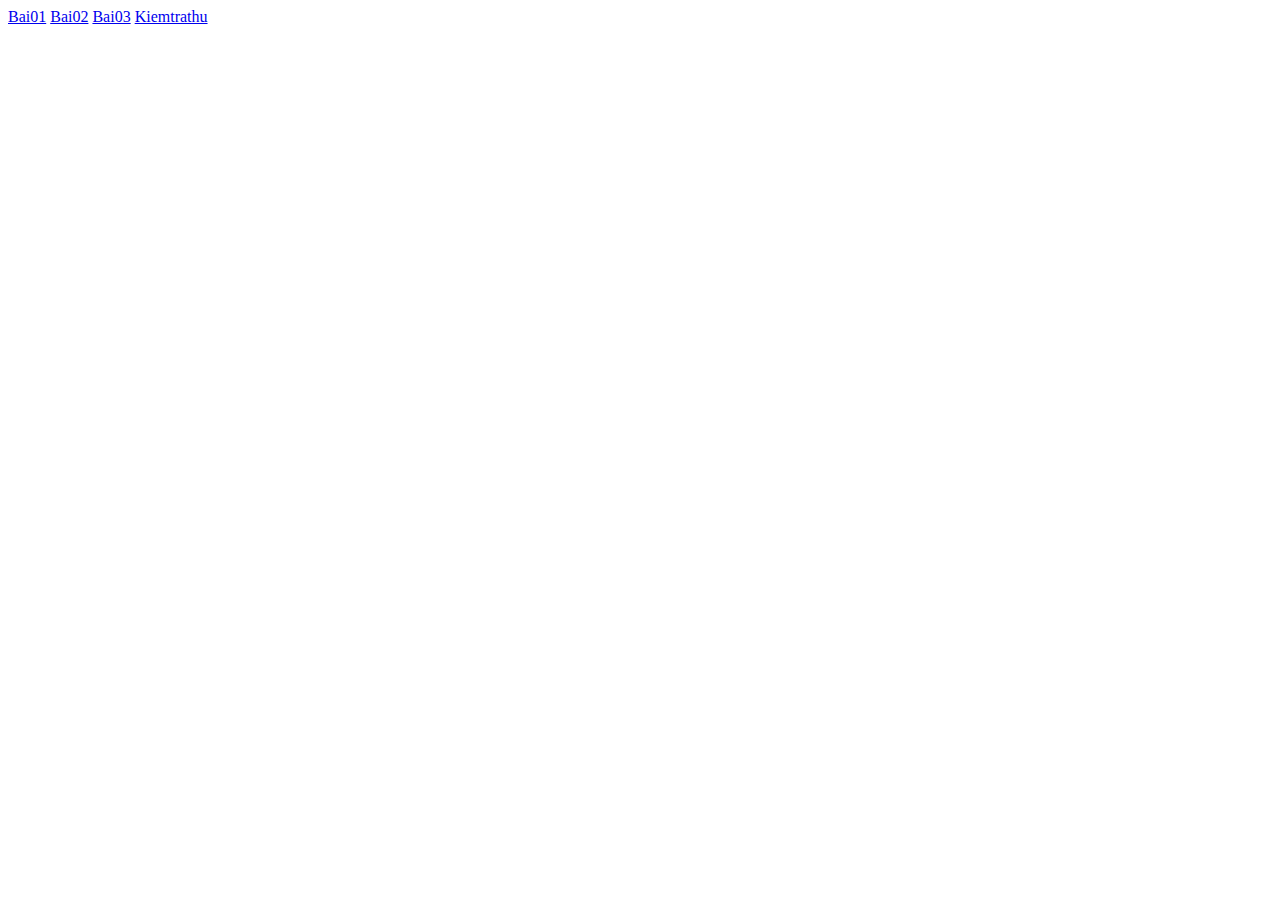
<file: 1.Internet và Công Nghệ Web/Buoi07/index.html>
<!DOCTYPE html>
<html lang="en">

<head>
  <meta charset="UTF-8">
  <meta name="viewport" content="width=device-width, initial-scale=1.0">
  <title>Document</title>
</head>

<body>
  <div>
    <a href="bai01.php">Bai01</a>
    <a href="bai02.php">Bai02</a>
    <a href="bai03.php">Bai03</a>
    <a href="kiemtrathu.php">Kiemtrathu</a>
  </div>
</body>

</html>
</file>
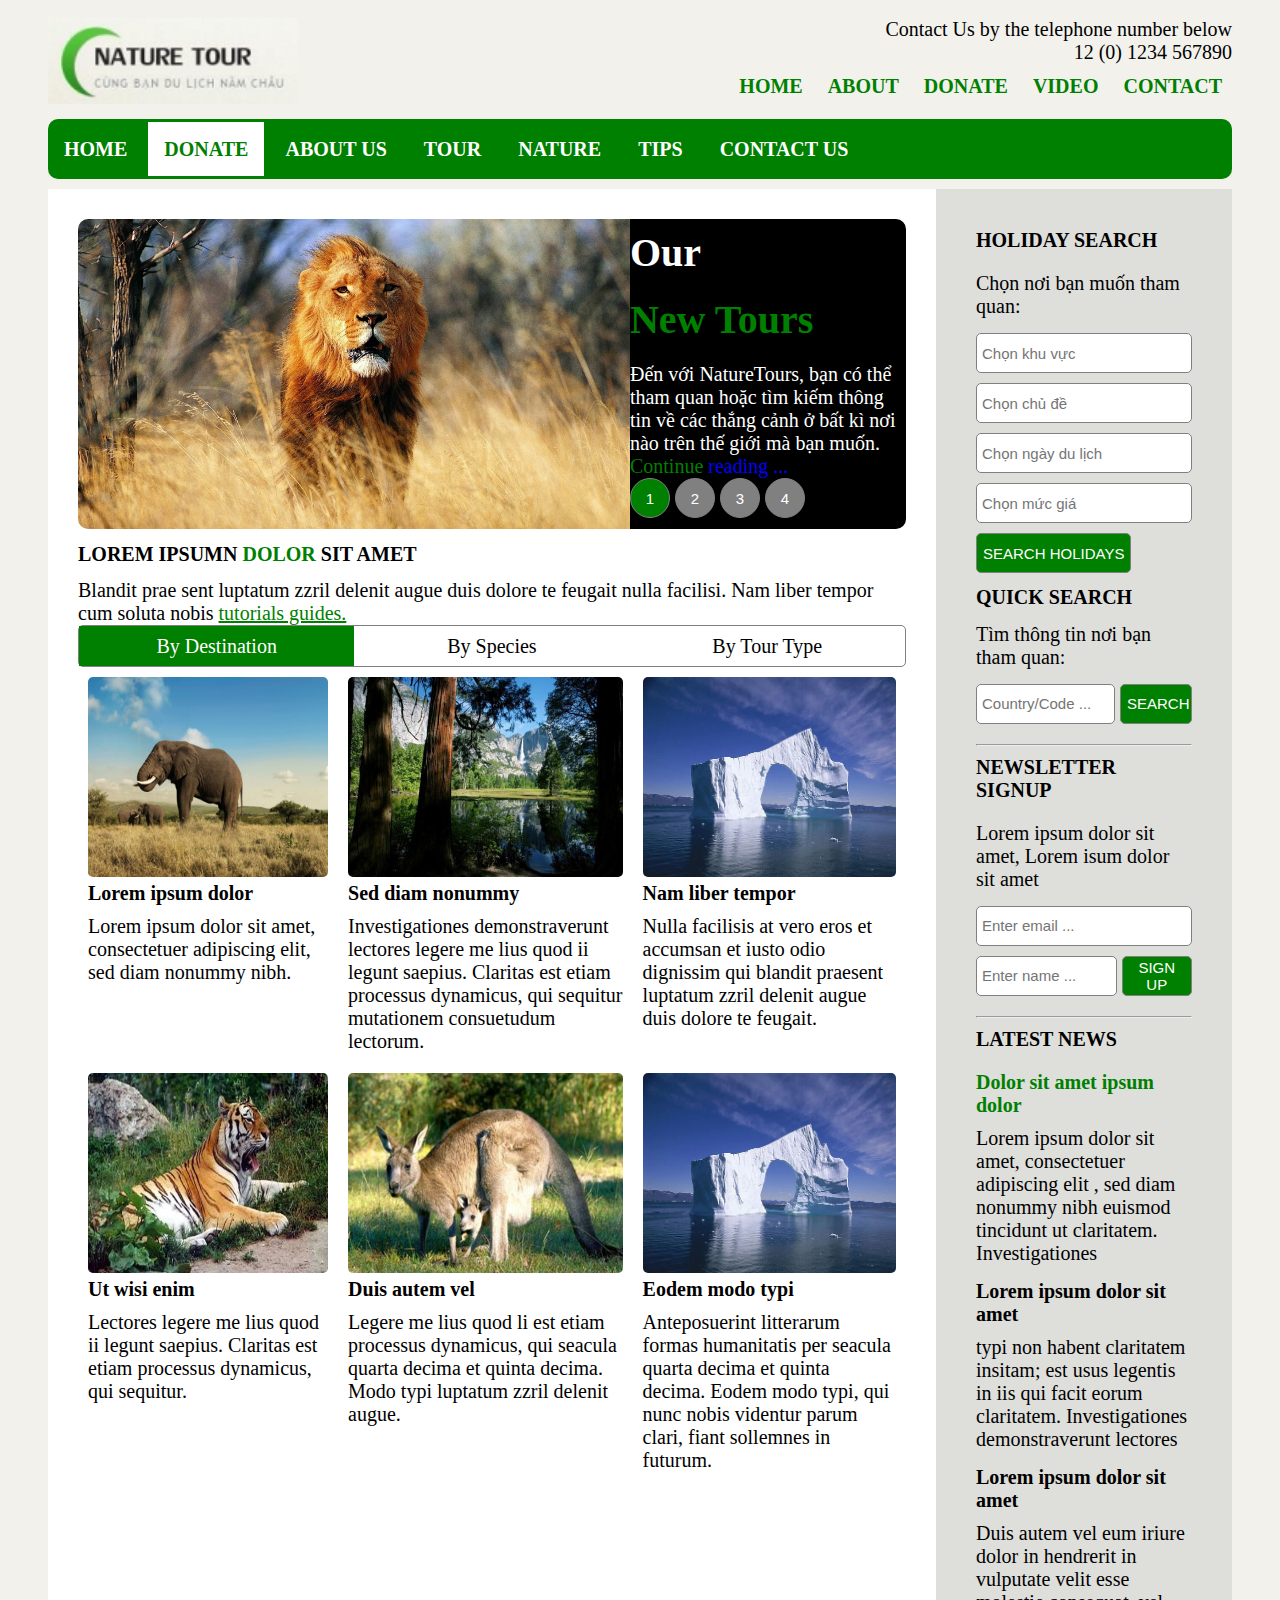
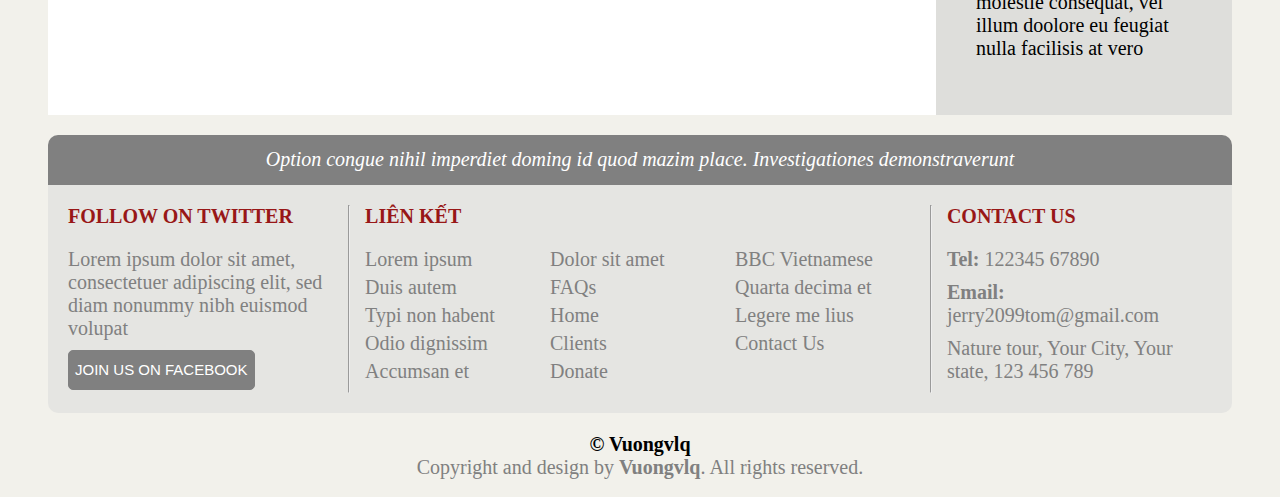
<file: 1.Internet và Công Nghệ Web/Buổi 3/Buoi03/BTVN/index.html>
<!DOCTYPE html>
<html lang="en">

<head>
  <meta charset="UTF-8">
  <meta name="viewport" content="width=device-width, initial-scale=1.0">
  <title>Nature Tour</title>
  <link rel="stylesheet" href="style.css">
</head>

<body>
  <div class="header">
    <div class="col-6 left-section">
      <img src="./asset/logo.png" alt="logo">
    </div>
    <div class="col-6 right-section">
      <p>Contact Us by the telephone number below</p>
      <p>12 (0) 1234 567890</p>
      <div class="header-nav-bar">
        <a href="">HOME</a>
        <a href="">ABOUT</a>
        <a href="">DONATE</a>
        <a href="">VIDEO</a>
        <a href="">CONTACT</a>
      </div>
    </div>
  </div>
  <div class="nav-bar">
    <a href="">HOME</a>
    <a class="active" href="">DONATE</a>
    <a href="">ABOUT US</a>
    <a href="">TOUR</a>
    <a href="">NATURE</a>
    <a href="">TIPS</a>
    <a href="">CONTACT US</a>
  </div>
  <div class="body">
    <div class="col-9 left-container">
      <div class="child-1">
        <img class="col-8" src="./asset/lion.png" alt="lion">
        <div class="col-4 child-1-content">
          <h2>
            <font class="bigsize">Our</font>
          </h2>
          <h2>
            <font class="green-text-bigsize">New Tours</font>
          </h2>
          <p>Đến với NatureTours, bạn có thể tham quan hoặc tìm kiếm thông tin về các thắng cảnh ở bất
            kì nơi nào trên thế giới mà bạn muốn.
          </p>
          <p>
            <font class="green-text">Continue</font>
            <font class="blue-text">reading ...</font>
          </p>
          <div>
            <button class="active">1</button>
            <button>2</button>
            <button>3</button>
            <button>4</button>
          </div>
        </div>
      </div>
      <div class="col-12">
        <h1>LOREM IPSUMN <font class="green-text">DOLOR</font> SIT AMET</h1>
        <p>
          Blandit prae sent luptatum zzril delenit augue duis dolore te feugait nulla facilisi. Nam liber tempor cum
          soluta nobis <font class="underline-green-text">tutorials guides.</font>
        </p>
      </div>
      <div class="body-navbar">
        <a class="active col-4" href="">By Destination</a>
        <a class="col-4" href="">By Species</a>
        <a class="col-4" href="">By Tour Type</a>
      </div>
      <div class="news-grid">
        <div class="grid-item">
          <img src="./asset/lorem-ipsum-dolor.png" alt="lorem-ipsum-dolor">
          <h3>Lorem ipsum dolor</h3>
          <p>Lorem ipsum dolor sit amet, consectetuer adipiscing elit, sed diam nonummy nibh.</p>
        </div>
        <div class="grid-item">
          <img src="./asset/sed-diam-nonummy.png" alt="sed-diam-nonummy">
          <h3>Sed diam nonummy</h3>
          <p> Investigationes demonstraverunt lectores legere me lius quod ii legunt saepius. Claritas est etiam
            processus dynamicus, qui sequitur mutationem consuetudum lectorum.</p>
        </div>
        <div class="grid-item">
          <img src="./asset/nam-liber-tempor.png" alt="nam-liber-tempor">
          <h3>Nam liber tempor</h3>
          <p> Nulla facilisis at vero eros et accumsan et iusto odio dignissim qui blandit praesent luptatum zzril
            delenit augue duis dolore te feugait.</p>
        </div>
        <div class="grid-item">
          <img src="./asset/ut-wisi-enim.jpg" alt="ut-wisi-enim">
          <h3>Ut wisi enim</h3>
          <p>Lectores legere me lius quod ii legunt saepius. Claritas est etiam processus dynamicus, qui sequitur.</p>
        </div>
        <div class="grid-item">
          <img src="./asset/duis-autem-vel.png" alt="duis-autem-vel">
          <h3>Duis autem vel</h3>
          <p> Legere me lius quod li est etiam processus dynamicus, qui seacula quarta decima et quinta decima. Modo
            typi luptatum zzril delenit augue.</p>
        </div>
        <div class="grid-item">
          <img src="./asset/nam-liber-tempor.png" alt="nam-liber-tempor">
          <h3>Eodem modo typi</h3>
          <p>Anteposuerint litterarum formas humanitatis per seacula quarta decima et quinta decima. Eodem modo typi,
            qui nunc nobis videntur parum clari, fiant sollemnes in futurum. </p>
        </div>
      </div>
    </div>
    <div class="col-3 right-container">
      <div>
        <h2>HOLIDAY SEARCH</h2>
        <p>Chọn nơi bạn muốn tham quan:</p>
        <input type="text" placeholder="Chọn khu vực">
        <input type="text" placeholder="Chọn chủ đề">
        <input type="text" placeholder="Chọn ngày du lịch">
        <input type="text" placeholder="Chọn mức giá">
        <button>SEARCH HOLIDAYS</button>
        <h1>QUICK SEARCH</h1>
        <p>Tìm thông tin nơi bạn tham quan:</p>
        <div class="flex-display">
          <input class="col-8" type="text" placeholder="Country/Code ...">
          <button class="col-4">SEARCH</button>
        </div>
      </div>
      <hr>
      <div>
        <h2>NEWSLETTER SIGNUP</h2>
        <p>Lorem ipsum dolor sit amet, Lorem isum dolor sit amet</p>
        <input type="text" placeholder="Enter email ...">
        <div class="flex-display">
          <input class="col-8" type="text" placeholder="Enter name ...">
          <button class="col-4">SIGN UP</button </div>
        </div>
      </div>
      <hr>
      <div>
        <h2>LATEST NEWS</h2>
        <div>
          <h3 class="green-text">Dolor sit amet ipsum dolor</h3>
          <p>Lorem ipsum dolor sit amet, consectetuer adipiscing elit , sed diam nonummy nibh euismod tincidunt ut
            claritatem. Investigationes</p>
        </div>
        <div>
          <h3>Lorem ipsum dolor sit amet</h3>
          <p>typi non habent claritatem insitam; est usus legentis in iis qui facit eorum claritatem. Investigationes
            demonstraverunt lectores</p>
        </div>
        <div>
          <h3>Lorem ipsum dolor sit amet</h3>
          <p>Duis autem vel eum iriure dolor in hendrerit in vulputate velit esse molestie consequat, vel illum doolore
            eu feugiat nulla facilisis at vero</p>
        </div>
      </div>
    </div>
  </div>
  <div class="footer col-12">
    <div class="footer-cont-1">
      <p>Option congue nihil imperdiet doming id quod mazim place. Investigationes demonstraverunt</p>
    </div>
    <div class="footer-cont-2 flex-display">
      <div class="col-3 footer-follow">
        <h2>FOLLOW ON TWITTER</h2>
        <p>Lorem ipsum dolor sit amet, consectetuer adipiscing elit, sed diam nonummy nibh euismod volupat</p>
        <button>JOIN US ON FACEBOOK</button>
      </div>
      <hr>
      <div class="col-6 footer-link">
        <h2>LIÊN KẾT</h2>
        <div class="flex-display-hor">
          <div class="flex-display-ver">
            <a href="">Lorem ipsum</a>
            <a href="">Duis autem</a>
            <a href="">Typi non habent</a>
            <a href="">Odio dignissim</a>
            <a href="">Accumsan et</a>
          </div>
          <div class="flex-display-ver">
            <a href="">Dolor sit amet</a>
            <a href="">FAQs</a>
            <a href="">Home</a>
            <a href="">Clients</a>
            <a href="">Donate</a>
          </div>
          <div class="flex-display-ver">
            <a href="">BBC Vietnamese</a>
            <a href="">Quarta decima et</a>
            <a href="">Legere me lius</a>
            <a href="">Contact Us</a>
          </div>

        </div>
      </div>
      <hr>
      <div class="col-3 footer-contact">
        <h2>CONTACT US</h2>
        <p>
          <font class="bold-text">Tel:</font> 122345 67890
        </p>
        <p>
          <font class="bold-text">Email:</font> jerry2099tom@gmail.com
        </p>
        <p>Nature tour, Your City, Your state, 123 456 789</p>
      </div>
    </div>
  </div>
  <div class="copyright">
    <p>
      <font class="bold-text-black">&#169; Vuongvlq</font>
    </p>
    <p>Copyright and design by <font class="bold-text">Vuongvlq</font>. All rights reserved.</p>
  </div>
</body>

</html>
</file>
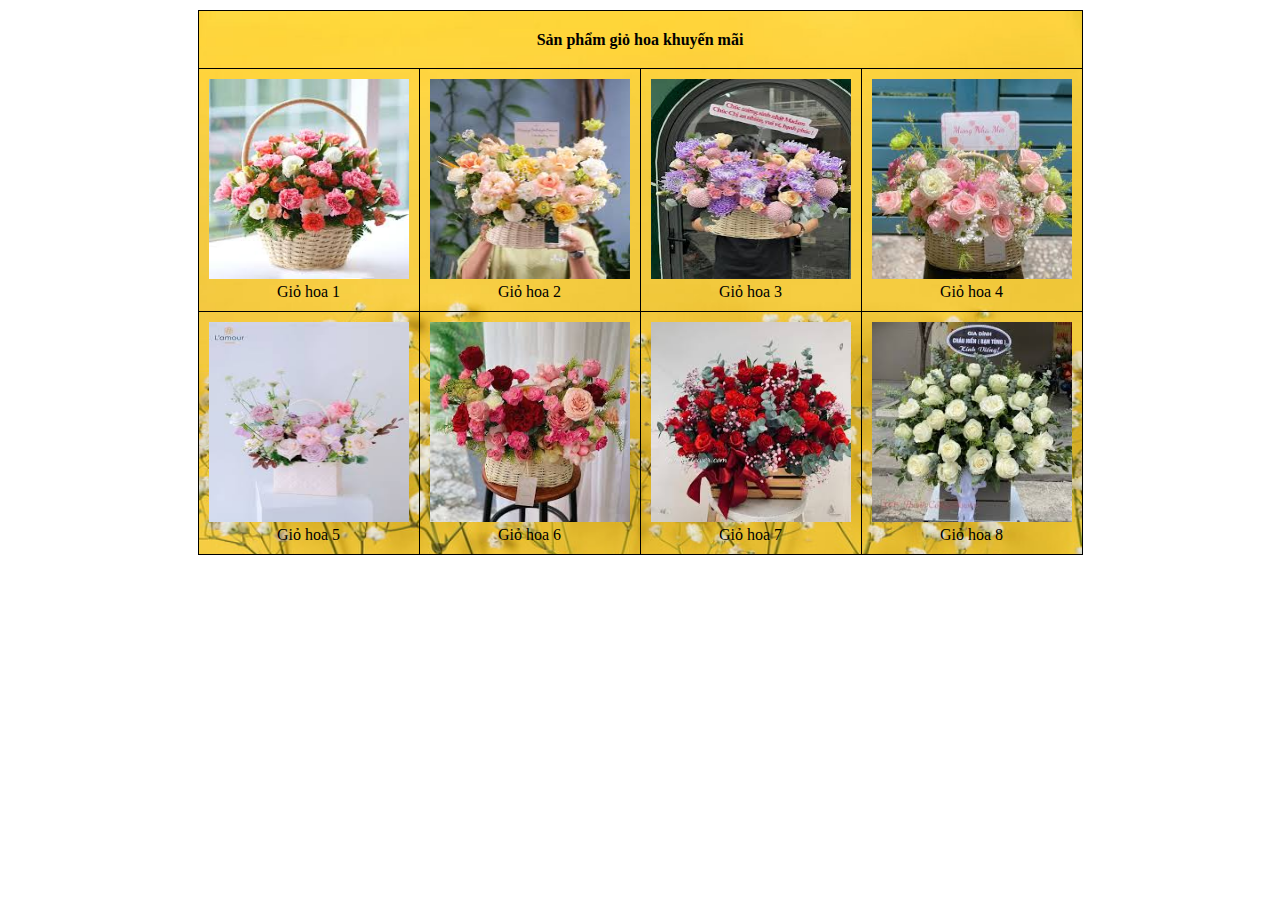
<file: 1.Internet và Công Nghệ Web/Buổi 3/Buoi03/Cau02/index.html>
<!DOCTYPE html>
<html lang="en">

<head>
  <meta charset="UTF-8">
  <meta name="viewport" content="width=device-width, initial-scale=1.0">
  <title>Giỏ Hoa</title>
  <link rel="stylesheet" href="style.css" type="text/css">
</head>

<body>
  <table>
    <tr>
      <th colspan="4"> Sản phẩm giỏ hoa khuyến mãi </th>
    </tr>
    <tr>
      <td>
        <img src="asset/giohoa1.png" alt="giohoa1">
        <br>
        Giỏ hoa 1
      </td>
      <td>
        <img src="asset/giohoa2.png" alt="giohoa2">
        <br>
        Giỏ hoa 2
      </td>
      <td>
        <img src="asset/giohoa3.png" alt="giohoa3">
        <br>
        Giỏ hoa 3
      </td>
      <td>
        <img src="asset/giohoa4.png" alt="giohoa4">
        <br>
        Giỏ hoa 4
      </td>
    </tr>
    <tr>
      <td>
        <img src="asset/giohoa5.png" alt="giohoa5">
        <br>
        Giỏ hoa 5
      </td>
      <td>
        <img src="asset/giohoa6.png" alt="giohoa6">
        <br>
        Giỏ hoa 6
      </td>
      <td>
        <img src="asset/giohoa7.png" alt="giohoa7">
        <br>
        Giỏ hoa 7
      </td>
      <td>
        <img src="asset/giohoa8.png" alt="giohoa8">
        <br>
        Giỏ hoa 8
      </td>
    </tr>
  </table>
</body>

</html>
</file>
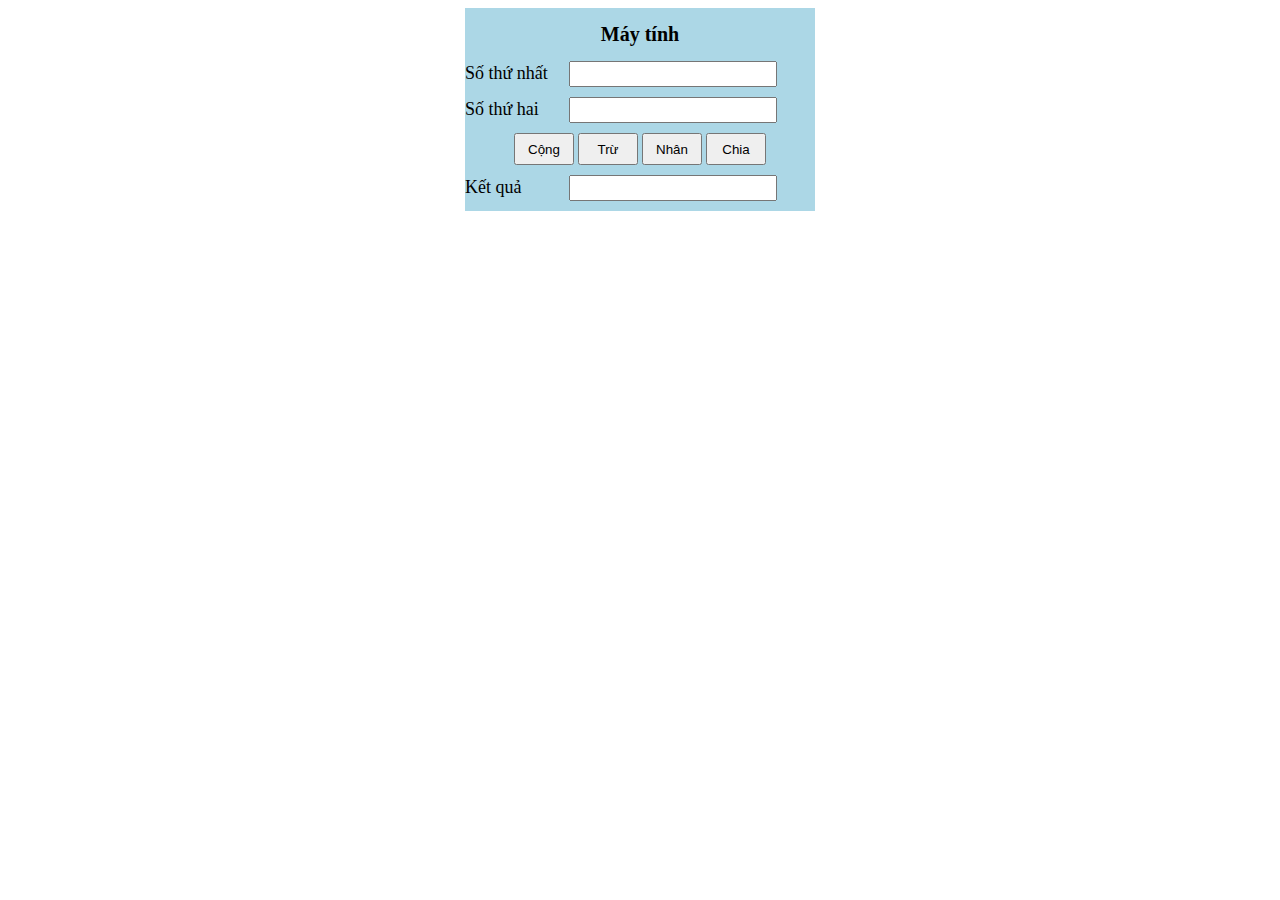
<file: 1.Internet và Công Nghệ Web/Buổi 3/Buoi03/Cau03/index.html>
<!DOCTYPE html>
<html lang="en">

<head>
  <meta charset="UTF-8">
  <meta name="viewport" content="width=device-width, initial-scale=1.0">
  <title>Document</title>
  <link rel="stylesheet" href="style.css" type="text/css">
</head>

<body>
  <form class="form-container">
    <div class="title">Máy tính</div>
    <div>
      <label for="number1">Số thứ nhất</label>
      <input type="text" id="number1" name="number1">
    </div>
    <div>
      <label for="number2">Số thứ hai</label>
      <input type="text" id="number2" name="number2">
    </div>
    <div class="button">
      <input type="button" value="Cộng">
      <input type="button" value="Trừ">
      <input type="button" value="Nhân">
      <input type="button" value="Chia">
    </div>
    <div>
      <label for="result">Kết quả</label>
      <input type="text" id="result" name="result">
    </div>
  </form>
</body>

</html>
</file>
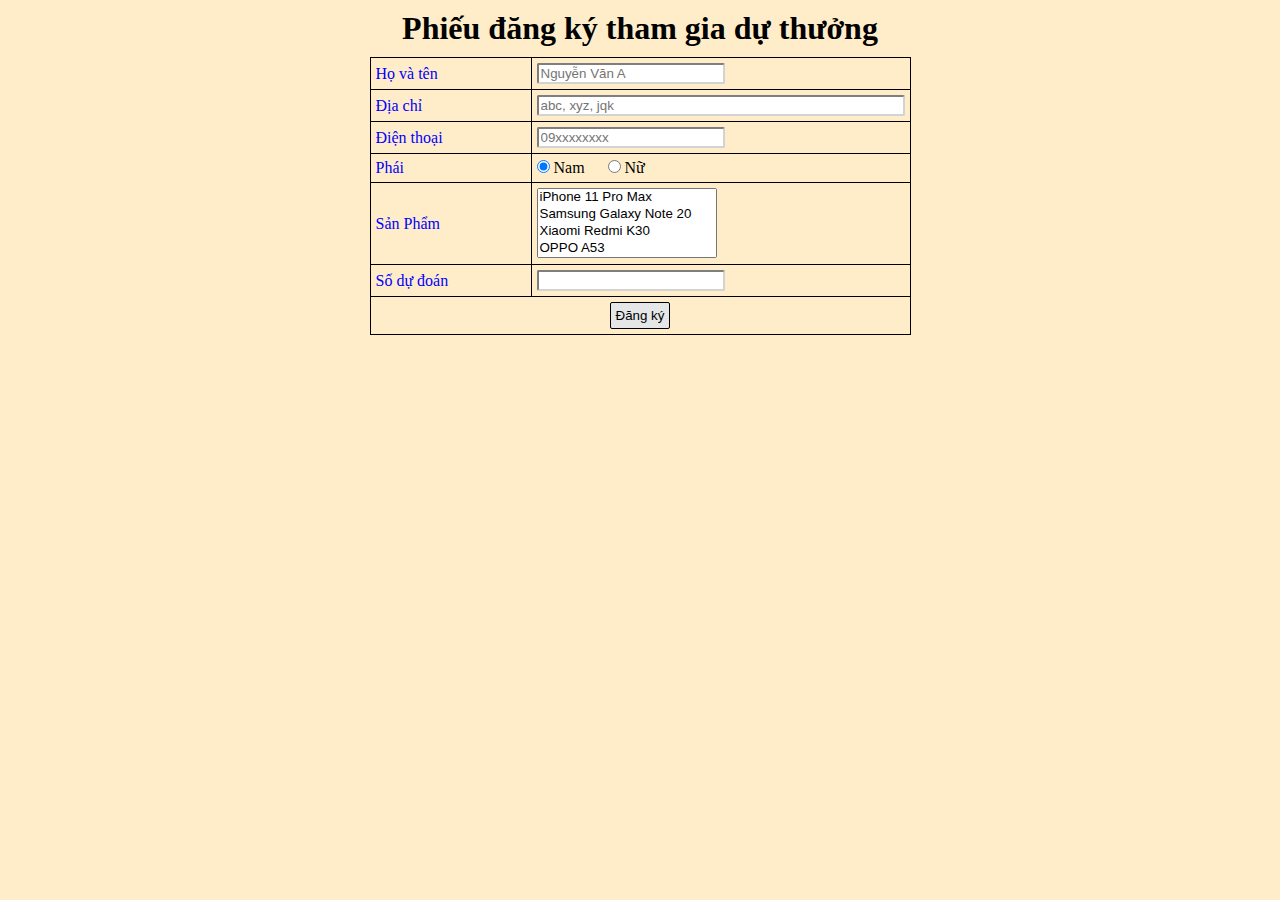
<file: 1.Internet và Công Nghệ Web/Buổi 3/Buoi03/Cau06/index.html>
<!DOCTYPE html>
<html lang="en">

<head>
  <meta charset="UTF-8">
  <meta name="viewport" content="width=device-width, initial-scale=1.0">
  <title>Dự Thưởng</title>
  <link rel="stylesheet" href="style.css">
</head>

<body>
  <div class="container">
    <h1>Phiếu đăng ký tham gia dự thưởng</h1>
    <table>
      <tr>
        <td>
          <label for="name">Họ và tên</label>
        </td>
        <td>
          <input type="text" id="name" name="name" placeholder="Nguyễn Văn A">
        </td>
      </tr>
      <tr>
        <td>
          <label for="address">Địa chỉ</label>
        </td>
        <td>
          <input type="text" id="address" name="address" placeholder="abc, xyz, jqk">
        </td>
      </tr>
      <tr>
        <td>
          <label for="phone">Điện thoại</label>
        </td>
        <td>
          <input type="text" id="phone" name="phone" placeholder="09xxxxxxxx">
        </td>
      </tr>
      <tr>
        <td>
          <label>Phái</label>
        </td>
        <td>
          <input type="radio" id="male" name="gender" value="Nam" checked>
          <label for="male" id="gender">Nam</label>
          <input type="radio" id="female" name="gender" value="Nữ">
          <label for="female" id="gender">Nữ</label>
        </td>
      </tr>
      <tr>
        <td>
          <label for="product">Sản Phẩm</label>
        </td>
        <td>
          <select name="product" id="product" multiple size="4">
            <option value="iphone">iPhone 11 Pro Max</option>
            <option value="samsung">Samsung Galaxy Note 20</option>
            <option value="xiaomi">Xiaomi Redmi K30</option>
            <option value="oppo">OPPO A53</option>
          </select>
        </td>
      </tr>
      <tr>
        <td>
          <label for="predict-number">Số dự đoán</label>
        </td>
        <td>
          <input type="number" id="predict-number" name="predict-number">
        </td>
      </tr>
      <tr>
        <td colspan="2">
          <input type="submit" value="Đăng ký">
        </td>
      </tr>
    </table>
  </div>
</body>

</html>
</file>
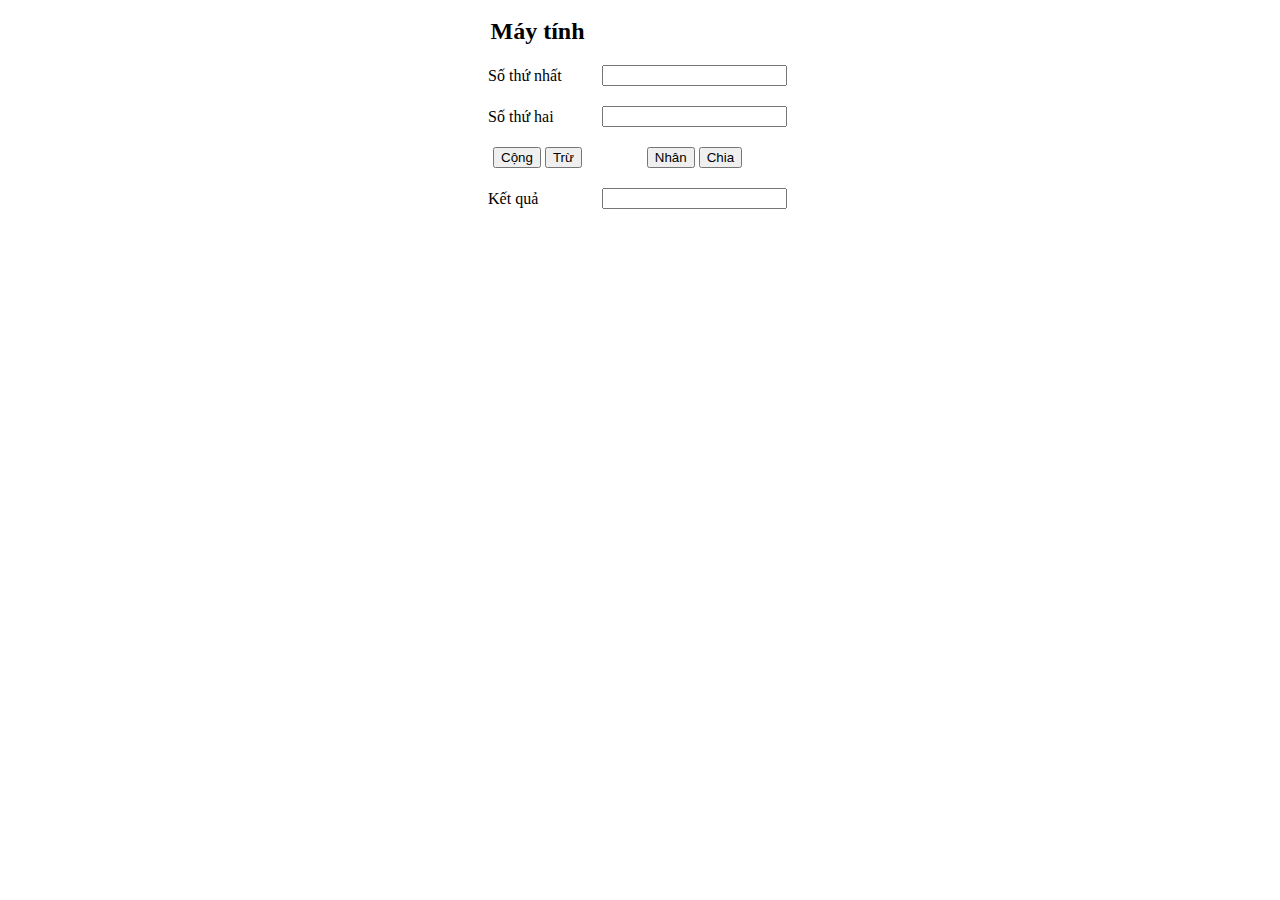
<file: BT3.html>
<!DOCTYPE html>
<html lang="en">
<head>
    <style>
        tr{
            text-align: center;
        }
        .title {
            text-align: center;
            font-size: 24px;
            font-weight: bold;
            padding: 10px 0;
        }
        .col1 {
            text-align: left;
            padding: 5px;
        }
        table {
            margin: 0 auto;
            border-collapse: collapse;
        }
        td {
            padding: 10px;
        }
        .button1 {
            text-align: right;
            padding: 0 auto;
            margin: 0;
        }
        .button1 {
            text-align: left;
            padding: 0 auto;
            margin: 0;
        }
        
    </style>
</head>
<body>
    <table>
        <tr><td class="title"> Máy tính</td></tr>
        <tr>
            <td class="col1">Số thứ nhất</td>
            <td><input type="text"></td>
        </tr>
        <tr>
            <td class="col1">Số thứ hai</td>
            <td><input type="text"></td>
        </tr>
        <tr>
            <td class="button1">
                <input type="button" value="Cộng">
                <input type="button" value="Trừ">
            </td>
            <td class="button2">
                <input type="button" value="Nhân">
                <input type="button" value="Chia">
            </td>
        </tr>
        <tr>
            <td class="col1">Kết quả</td>
            <td><input type="text"></td>
        </tr>

    </table>
</body>
</file>
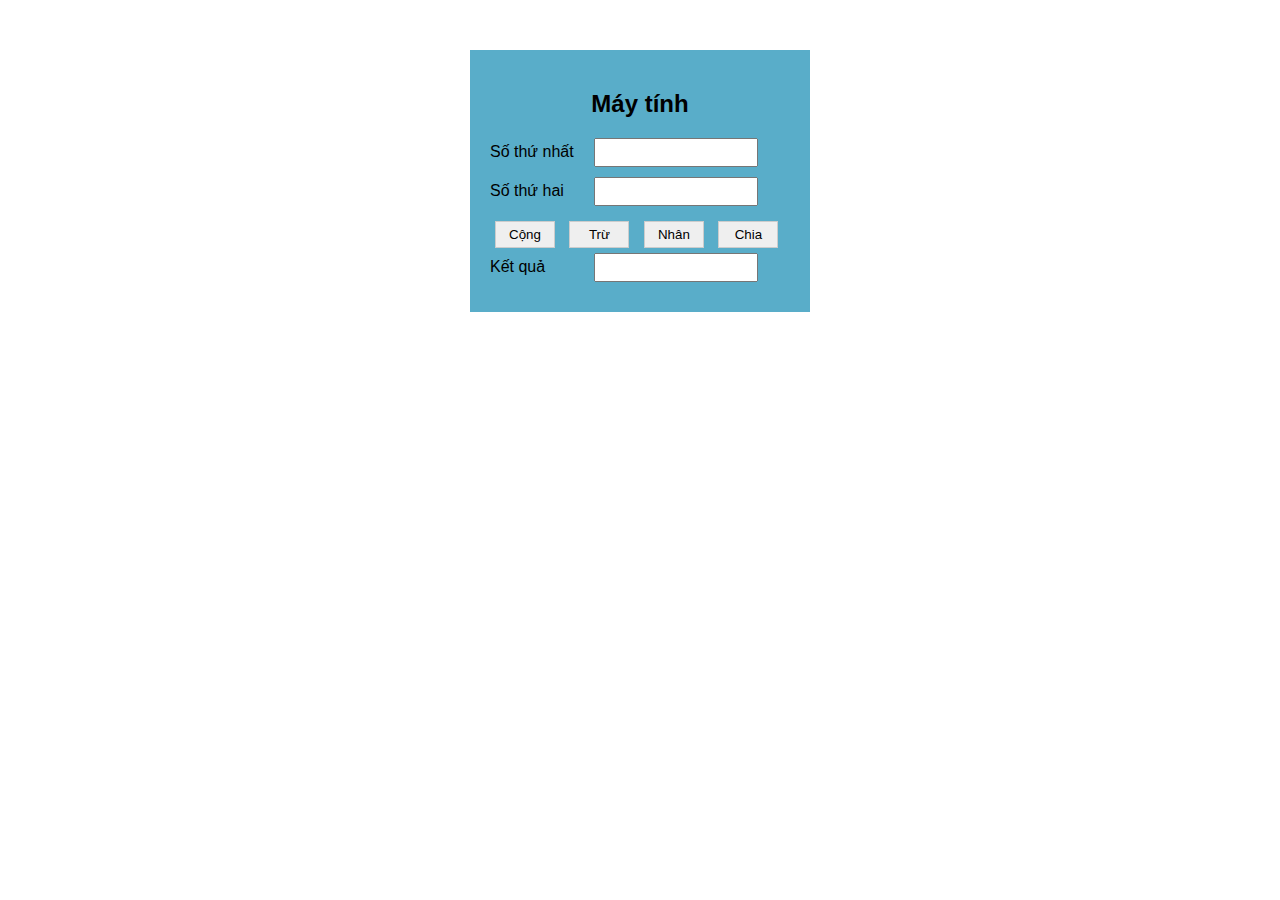
<file: 1.Internet và Công Nghệ Web/Buổi 3/baitap2.html>
<!DOCTYPE html>
<html lang="vi">

<head>
    <meta charset="UTF-8">
    <meta name="viewport" content="width=device-width, initial-scale=1.0">
    <title>Máy Tính</title>
    <style>
        .calculator {
            width: 300px;
            background-color: #59adc9;
            padding: 20px;
            margin: 50px auto;
            text-align: left;
            font-family: Arial;
        }

        .calculator h2 {
            text-align: center;
            margin-bottom: 20px;
        }

        .calculator label {
            display: inline-block;
            width: 100px;

        }

        .calculator input[type="text"] {
            width: 150px;
            padding: 5px;
            margin-bottom: 10px;
        }

        .calculator input[type="button"] {
            width: 60px;
            padding: 5px;
            margin: 5px;
            border: 1px solid #ccc;
            cursor: pointer;
        }
    </style>
</head>

<body>

    <div class="calculator">
        <h2>Máy tính</h2>
        <form>
            <div>
                <label for="1">Số thứ nhất</label>
                <input type="text" id="1" name="1">
            </div>
            <div>
                <label for="2">Số thứ hai</label>
                <input type="text" id="2" name="2">
            </div>
            <div>
                <input type="button" value="Cộng">
                <input type="button" value="Trừ">
                <input type="button" value="Nhân">
                <input type="button" value="Chia">
            </div>
            <div>
                <label for="result">Kết quả</label>
                <input type="text" id="result" name="result">
            </div>
        </form>
    </div>

</body>

</html>
</file>
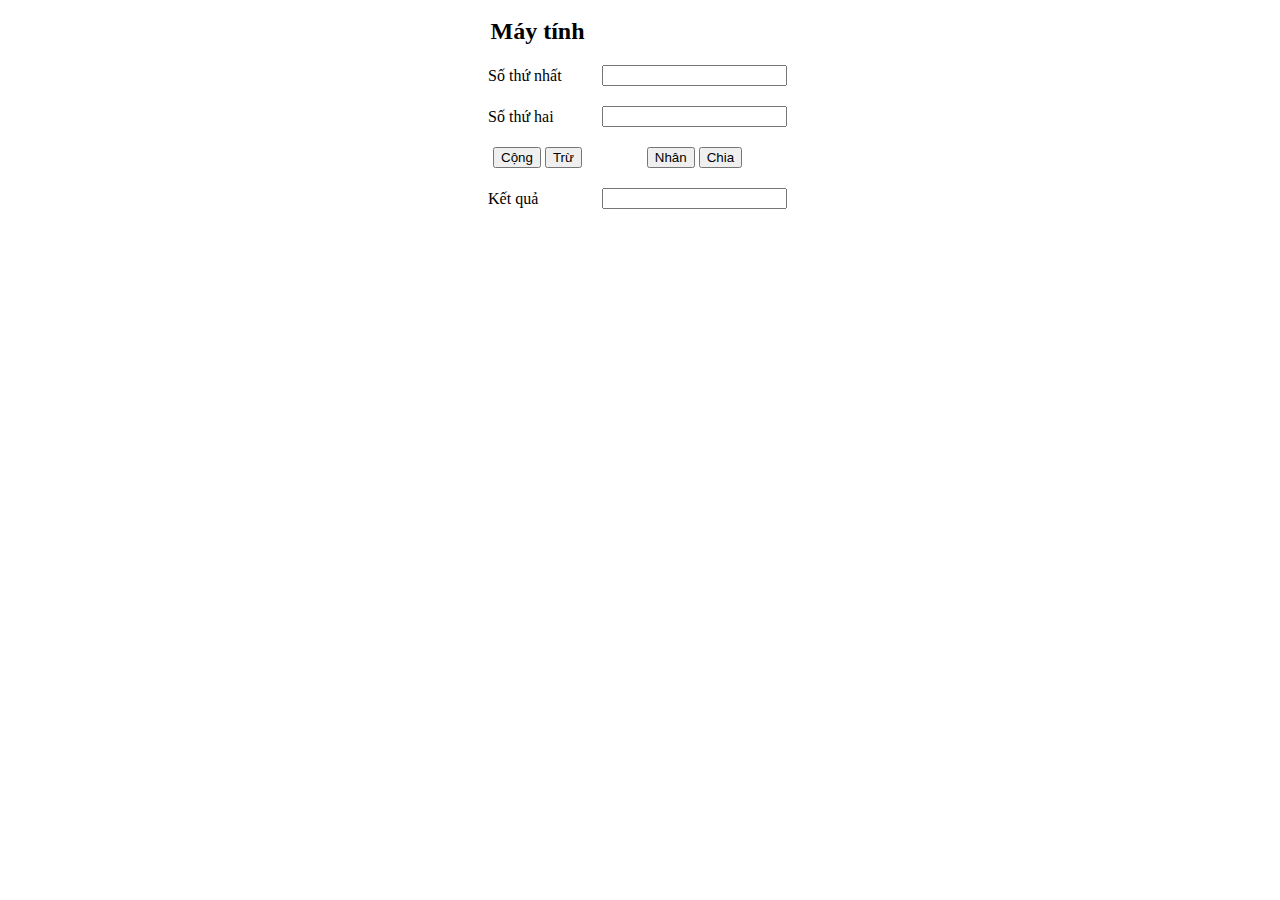
<file: 1.Internet và Công Nghệ Web/Buổi 3/BT3.html>
<!DOCTYPE html>
<html lang="en">
<head>
    <style>
        tr{
            text-align: center;
        }
        .title {
            text-align: center;
            font-size: 24px;
            font-weight: bold;
            padding: 10px 0;
        }
        .col1 {
            text-align: left;
            padding: 5px;
        }
        table {
            margin: 0 auto;
            border-collapse: collapse;
        }
        td {
            padding: 10px;
        }
        .button1 {
            text-align: right;
            padding: 0 auto;
            margin: 0;
        }
        .button1 {
            text-align: left;
            padding: 0 auto;
            margin: 0;
        }
        
    </style>
</head>
<body>
    <table>
        <tr><td class="title"> Máy tính</td></tr>
        <tr>
            <td class="col1">Số thứ nhất</td>
            <td><input type="text"></td>
        </tr>
        <tr>
            <td class="col1">Số thứ hai</td>
            <td><input type="text"></td>
        </tr>
        <tr>
            <td class="button1">
                <input type="button" value="Cộng">
                <input type="button" value="Trừ">
            </td>
            <td class="button2">
                <input type="button" value="Nhân">
                <input type="button" value="Chia">
            </td>
        </tr>
        <tr>
            <td class="col1">Kết quả</td>
            <td><input type="text"></td>
        </tr>

    </table>
</body>
</file>
<file: 1.Internet và Công Nghệ Web/Buổi 3/Buoi03/BTVN/style.css>
* {
  box-sizing: border-box;
  font-size: 20px;
}

h2 {
  margin: 0 0 20px 0;
}

h3 {
  margin: 0 0 10px 0;
}

p {
  margin: 0;
}

input {
  margin-bottom: 10px;
  border-radius: 5px;
  border: 1px solid gray;
  padding: 5px;
  font-size: 15px;
  width: 100%;
  height: 40px;
}

button {
  background-color: green;
  color: white;
  border-radius: 5px;
  border: 1px solid gray;
  font-size: 15px;
  height: 40px;
}

body {
  background-color: #f2f1eb;
  padding: 10px 40px;
}

.header {
  background-color: #f2f1eb;
  width: 100%;
  margin-bottom: 10px;
  display: flex;
  align-content: center;
}

.body {
  margin-bottom: 10px;
  border-radius: 5px;
}

.left-section {
  float: left;
}

.right-section {
  float: right;
}

.header .left-section {
  align-content: center;
}

.header .left-section img {
  width: 250px;
  height: auto;
}

.header .right-section {
  align-content: center;
  justify-self: right;
  text-align: right;
}

.header-nav-bar {
  width: 100%;
  height: 45px;
  overflow: auto;
  align-content: center;
  float: right;
}

.header-nav-bar a {
  color: green;
  font-weight: bold;
  margin: 0 auto;
  padding: 10px;
  text-align: center;
  text-decoration: none;
}

.header-nav-bar a:hover {
  color: white;
  background-color: green;
  border-radius: 10px;
}

.header-nav-bar a.active {
  color: white;
  background-color: green;
  border-radius: 10px;
}

.nav-bar {
  background-color: green;
  width: 100%;
  height: 60px;
  border-radius: 10px;
  overflow: auto;
  margin-bottom: 10px;
  align-content: center;
}

.nav-bar a {
  color: white;
  font-weight: bold;
  margin: 0 auto;
  padding: 16px;
  text-align: center;
  text-decoration: none;
}

.nav-bar a:hover {
  color: green;
  background-color: white;
}

.nav-bar a.active {
  color: green;
  background-color: white;
}

.col-1 {width: 8.33%;}
.col-2 {width: 16.66%;}
.col-3 {width: 25%;}
.col-4 {width: 33.33%;}
.col-5 {width: 41.66%;}
.col-6 {width: 50%;}
.col-7 {width: 58.33%;}
.col-8 {width: 66.66%;}
.col-9 {width: 75%;}
.col-10 {width: 83.33%;}
.col-11 {width: 91.66%;}
.col-12 {width: 100%;}

.green-text {
  color: green;
}

.green-text-bigsize {
  color: green;
  font-size: 40px;
}

.bigsize {
  font-size: 40px;
}

.blue-text {
  color: blue;
}

.underline-green-text {
  color: green;
  text-decoration: underline;
}

.body {
  display: flex;
}

.left-container {
  float: left;
  background-color: white;
  padding: 30px;
}

.child-1 {
  display: flex;
}

.child-1 img {
  border-radius: 10px 0 0 10px;
}

.child-1 div {
  border-radius: 0 10px 10px 0;
}

.child-1-content {
  background-color: black;
  float: right;
  color: white;
  padding: 10px 0;
}

.child-1-content button {
  background-color: gray;
  color: white;
  border-radius: 50%;
  width: 40px;
}

.child-1-content button.active {
  background-color: green;
}

.body-navbar {
  background-color: white;
  border-radius: 5px;
  display: flex;
  border: 1px solid gray;
}

.body-navbar a {
  color: black;
  height: 40px;
  text-align: center;
  align-content: center;
  text-decoration: none;
}

.body-navbar a:hover {
  color: white;
  background-color: green;
}

.body-navbar a.active {
  color: white;
  background-color: green;
}

.news-grid {
  display: grid;
  grid-template-columns: auto auto auto;
}

.grid-item img {
  width: 100%;
  height: 200px;
  border-radius: 5px;
}

.grid-item {
  padding: 10px;
}

.right-container {
  float: right;
  padding: 40px;
  background-color: #dededb;
}

.right-container p {
  margin-bottom: 15px;
}

.flex-display {
  display: flex;
  gap: 5px;
}

.footer {
  border-radius: 10px;
  margin: 20px 0;
}

.footer-cont-2 p {
  color: gray;
  margin: 10px 0;
}

.footer a {
  color: gray;
  text-decoration: none;
}

.footer-cont-1 {
  background-color: gray;
  height: 50px;
  border-radius: 10px 10px 0 0;
  text-align: center;
  font-style: italic;
  color: white;
  align-content: center;
}

.footer-cont-2 {
  background-color: #e5e5e2;
  border-radius: 0 0 10px 10px;
  color: black;
  padding: 10px;
}

.footer-cont-2 h2 {
  color: rgb(152, 23, 23);
}

.footer-cont-2 button {
  background-color: gray;
}

.footer-follow {
  padding: 10px;
}
.footer-link {
  padding: 10px;
}

.footer-contact {
  padding: 10px;
}

.flex-display-ver {
  display: flex;
  flex-direction: column;
  gap: 5px;
  flex: 33%;
}

.flex-display-hor {
  display: flex;
  gap: 5px;
  flex-wrap: nowrap;
}

.copyright {
  text-align: center;
  color: gray;
}

.bold-text {
  font-weight: bold;
}

.bold-text-black {
  font-weight: bold;
  color: black;
}
</file>
<file: 1.Internet và Công Nghệ Web/Buổi 3/Buoi03/Cau02/style.css>
table {
  background-image: url('./asset/bg.png');
  background-size: cover;
  background-repeat: no-repeat;
  border-collapse: collapse;
  border: 1px solid black;
  width: 550px;
  text-align: center;
  margin: 10px auto;
}

th {
  height: 55px;
  text-align: center;
  border: 1px solid black;
}

td {
  text-align: center;
  border: 1px solid black;
  padding: 10px;
}

img {
  width: 200px;
  height: 200px;
}
</file>
<file: 1.Internet và Công Nghệ Web/Buổi 3/Buoi03/Cau03/style.css>
.form-container {
  width: 350px;
  margin: 0 auto;
  background-color: #ACD7E6;
}

.title {
  color: black;
  font-size: 20px;
  font-weight: bold;
  text-align: center;
  padding: 15px;
}

label {
  font-size: 18px;
  width: 100px;
  display: inline-block;
}

input[type="text"] {
  width: 200px;
  height: 20px;
  margin-bottom: 10px;
}

input[type="button"] {
  width: 60px;
  height: 32px;
  cursor: pointer;
  margin-bottom: 10px;
}

.button {
  text-align: center;
}
</file>
<file: 1.Internet và Công Nghệ Web/Buổi 3/Buoi03/Cau06/style.css>
* {
  background-color: #FFEDCA;
  margin: 0 auto;
}

h1 {
  text-align: center;
  padding: 10px;
}

table {
  border-collapse: collapse;
  border: 1px solid black;
}

tr {
  border: 1px solid black;
}

td {
  border: 1px solid black;
  padding: 5px;
}

label {
  color: blue;
  width: 150px;
  display: inline-block;
}

#gender {
  color: black;
  width: 50px;
}

input[type="text"] {
  background-color: white;
  border-color: lightgrey;
  border-radius: 2px;
  width: 180px;
}

select {
  background-color: white;
  width: 180px;
}

option {
  background-color: white;
}

input[type="submit"] {
  background-color: #e4e6e8;
  color: black;
  border: 1px solid black;
  cursor: pointer;
}

input[type="number"] {
  background-color: white;
  border-color: lightgrey;
  border-radius: 2px;
  width: 180px;
}

input[type="submit"] {
  display: block;
  margin: 0 auto;
  padding: 5px;
  border-radius: 2px;
}

#address {
  width: 360px;
}
</file>
